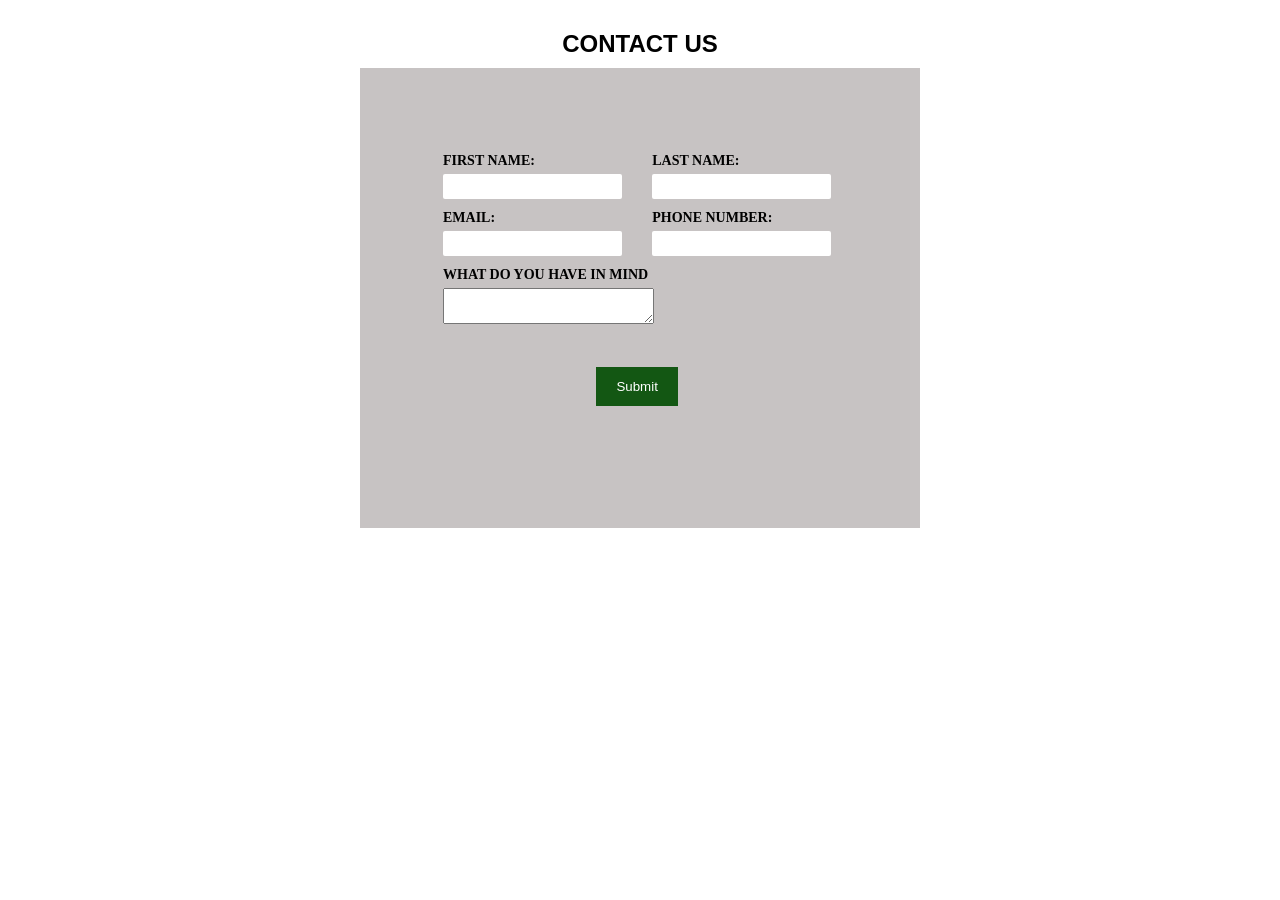
<file: web_task/index.html>
<!DOCTYPE html>
<html>
<head>
    <title>Contact Us Form</title>
    
    <script src="JS/Script.js"></script>
    <link rel="stylesheet" href="css/style.css">
</head>
<body>

        <h2>Contact Us</h2>
        <div class="formm">
        <form action="" onsubmit="return collect_data()">
            <table>
                <tr>
                    <td><label for="name1">First name:</label><br>
                    <input type="text" id="name1" name="name1">
                </td>
                <td>   
                
                    <label for="name2">Last name:</label><br>
                    <input type="text" id="name2" name="name2"></td>
                
                </tr>
                
                
                <tr>
                    <td>
                    <label for="email">Email:</label><br>
                    <input type="email" id="email" name="email">
                    </td>
                    <td>
                    <label for="phone">Phone Number:</label><br>
                    <input type="tel" id="phone" name="phone">
                
                </td>
                </tr>
               
               
                <tr>
                    <td>
                    <label for="message">What do you have in mind</label><br>
                    <textarea id="message" name="message" required></textarea>
                </td>
                </tr>
                
                
                <tr>

                    <td colspan="2">
                        <input type="submit" value="Submit">
                    </td>
                </tr>

            </table>

            </div>
        </form>

</body>
</html>
</file>
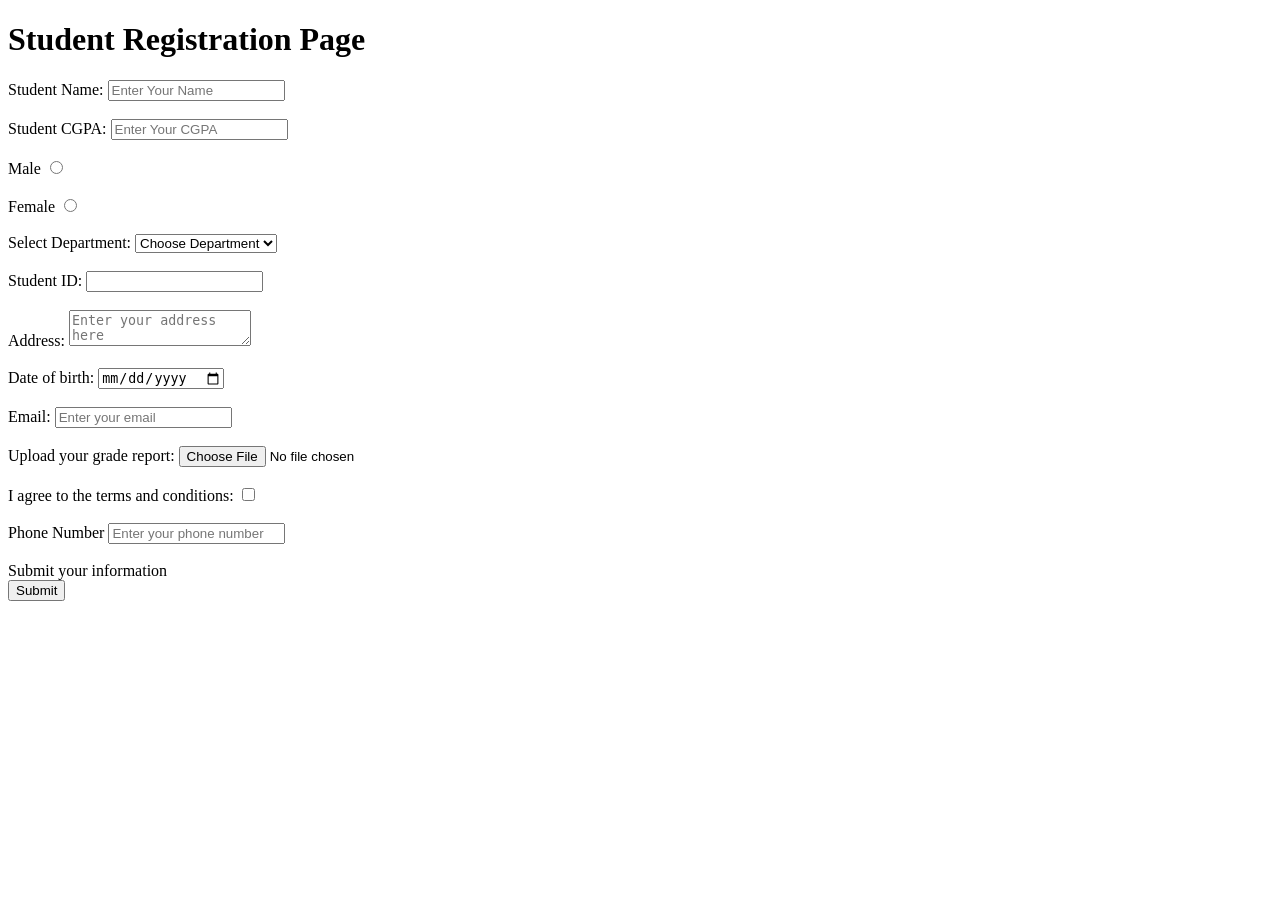
<file: registration.html>
<!DOCTYPE html>
<html lang="en">
<head>
    <meta charset="UTF-8">
    <meta name="viewport" content="width=device-width, initial-scale=1.0">
    <title>Student Registration Page</title>
</head>
<body>
        <form action="registration">
            <h1>Student Registration Page</h1>
            <label for="name">Student Name:</label>
            <input type="text" id="name" name="name" required placeholder="Enter Your Name"><br><br>
            <label for="cgpa">Student CGPA:</label>
            <input type="number" id="cgpa" name="cgpa" required placeholder="Enter Your CGPA"><br><br>
            <label for="male">Male</label>
            <input type="radio" id="male" name="gender" value="male" required><br><br>
            <label for="female">Female</label>
            <input type="radio" id="female" name="gender" value="female" required><br><br>
            <label for="Dept">Select Department:</label>
            <select id="Dept" name="dept" required>
                <option value="">Choose Department</option>
                <option value="CSE">CSE</option>
                <option value="ECE">EEE</option>
                <option value="ME">ME</option>
                <option value="ME">CIVIL</option>
            </select><br><br>
            <label for="St_id">Student ID:</label>
            <input type="text" id="St_id" name="St_id" required><br><br>
            <label for="address">Address:</label>
            <textarea id="address" placeholder="Enter your address here"></textarea><br><br>
            <label for="dob">Date of birth:</label>
            <input type="date" id="dob" name="dob" required><br><br>
            <label for="email">Email:</label>
            <input type="email" id="email" name="email" required placeholder="Enter your email"><br><br>
            <label for="file">Upload your grade report:</label>
            <input type="file" id="file" name="file" required><br><br>
            <label for="terms">I agree to the terms and conditions:</label>
            <input type="checkbox" id="terms" name="terms" required><br><br>
            <label for="Phone">Phone Number</label>
            <input type="tel" id="Phone" name="Phone" required placeholder="Enter your phone number"><br><br>
            <label for="submit">Submit your information</label><br>
            <input type="submit" id="submit" value="Submit">
            
        </form>

</body>
</html>
</file>
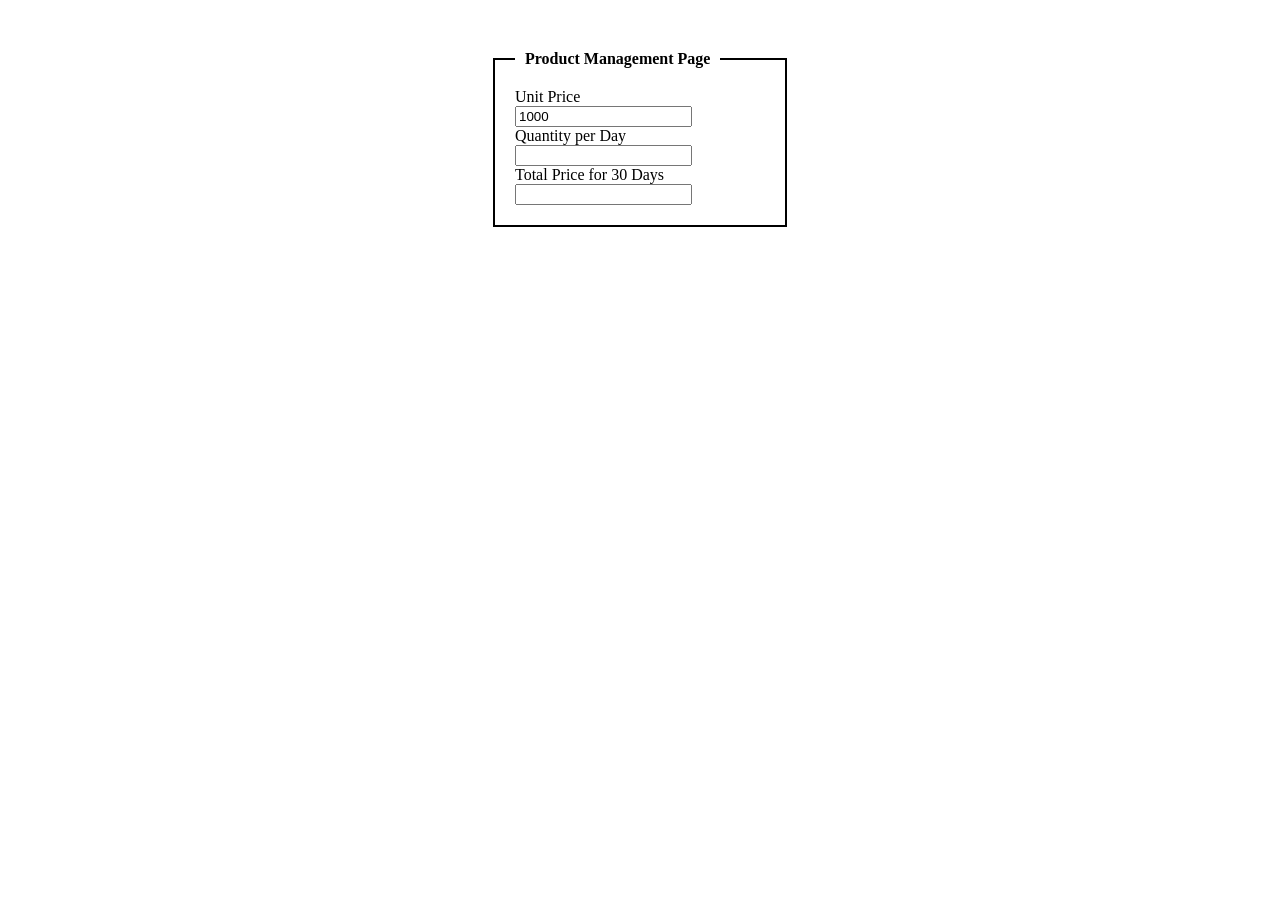
<file: Performance_MID/Page/page.html>
<!DOCTYPE html>
<html lang="en">
<head>
    <meta charset="UTF-8">
    <meta name="viewport" content="width=device-width, initial-scale=1.0">
    <link rel="stylesheet" href="../Design/Style.css">
    <script src="../JS/Validation.js"></script>
    <title>Product Management Page</title>

</head>
<body>
    
    <fieldset class="container">

        <legend>Product Management Page</legend>

        <label>Unit Price</label><br>
        <input type="number" value="1000" readonly>
        <br>
        <label>Quantity per Day</label>
        <br>
        <input type="number" id="quantity">
        <br>
        <label>Total Price for 30 Days</label><br>
        <input type="number" id="total" readonly>

        </fieldset>

</body>
</html>
</file>
<file: web_task/css/style.css>
h2{
    text-align: center;
    margin-top: 30px;
    margin-bottom: 10px;
    text-transform: uppercase;
    font-family: 'Gill Sans', 'Gill Sans MT', Calibri, 'Trebuchet MS', sans-serif;
    font-weight: bold;

}
.formm{
    margin: 0 auto;
    width: 400px;
    padding: 80px;
    height: 300px;
    background-color: rgb(199, 195, 195);
}
label{
    text-transform: uppercase;
    font-size: 14px;
    font-weight: bold;

}

input[type="text"]{
 
    padding: 5px 5px;
    margin-top: 5px;
    margin-bottom: 5px;
    border-radius: 2px;
    border-style: none;

}
input[type="email"], input[type="tel"]{
    padding: 5px 5px;
    margin-top: 5px;
    margin-bottom: 5px;
    border-radius: 2px;
    border-style: none;
}
textarea{
    width: 100%;
    margin-top: 5px;
    margin-bottom: 5px;
}

input[type="submit"]{
    background-color: rgb(19, 87, 19);
    color: white;
    padding: 12px 20px;
    margin: 0 auto;
    display: flex;
    margin-top: 30px;

    border-style: none;
}
</file>
<file: Performance_MID/Design/Style.css>
.container{
    width:250px;
    margin:50px auto;
    padding:20px;
    border:2px solid black;
    background:white;

}

legend{
    font-weight:bold;
    padding:0 10px;
}
</file>
